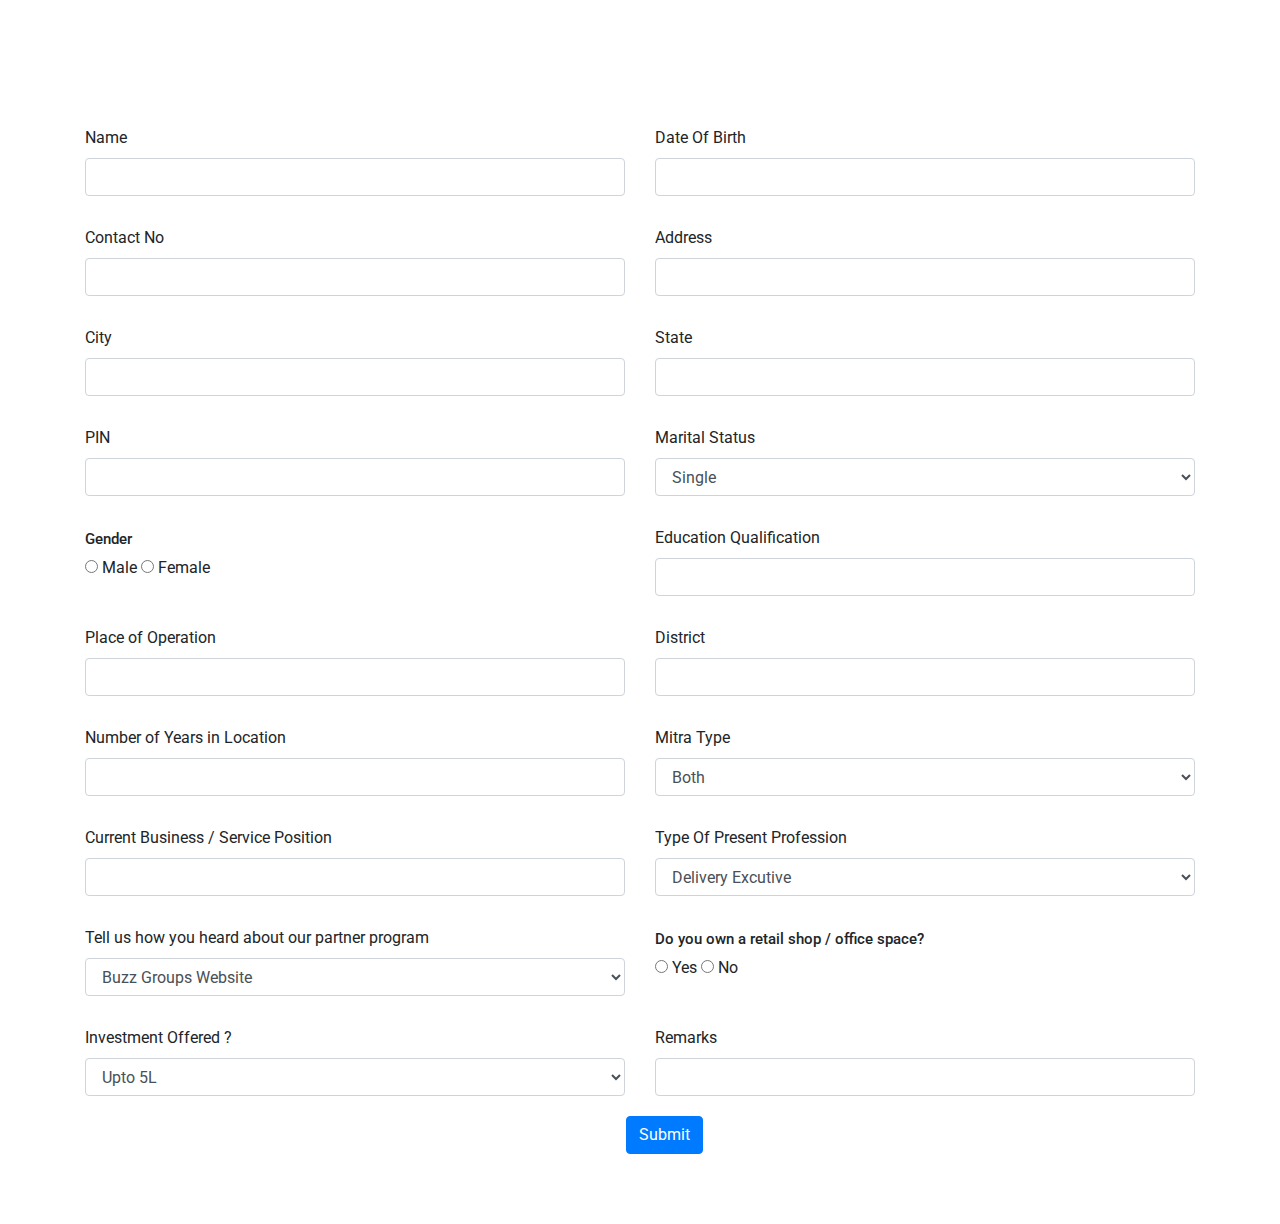
<file: bmread1.html>
<!DOCTYPE html>
<html lang="en">
<head>
    <link rel="stylesheet" href="style.css">
    <meta charset="UTF-8">
    <meta name="viewport" content="width=device-width, initial-scale=1.0">
    <title>Document</title>
     <link rel="stylesheet" href="https://stackpath.bootstrapcdn.com/bootstrap/4.5.2/css/bootstrap.min.css" integrity="sha384-JcKb8q3iqJ61gNV9KGb8thSsNjpSL0n8PARn9HuZOnIxN0hoP+VmmDGMN5t9UJ0Z" crossorigin="anonymous" />
    <script src="https://code.jquery.com/jquery-3.5.1.slim.min.js" integrity="sha384-DfXdz2htPH0lsSSs5nCTpuj/zy4C+OGpamoFVy38MVBnE+IbbVYUew+OrCXaRkfj" crossorigin="anonymous"></script>
    <script src="https://cdn.jsdelivr.net/npm/popper.js@1.16.1/dist/umd/popper.min.js" integrity="sha384-9/reFTGAW83EW2RDu2S0VKaIzap3H66lZH81PoYlFhbGU+6BZp6G7niu735Sk7lN" crossorigin="anonymous"></script>
    <script src="https://stackpath.bootstrapcdn.com/bootstrap/4.5.2/js/bootstrap.min.js" integrity="sha384-B4gt1jrGC7Jh4AgTPSdUtOBvfO8shuf57BaghqFfPlYxofvL8/KUEfYiJOMMV+rV" crossorigin="anonymous"></script>

</head>
<body>
    
 <div class="apply-bg-container">
        <h1 class="apply-now-button">APPLY NOW</h1>
        <div class="small-bg-apply-container">
            <form>
                <div class="container">
                    <div class="row">
                        <div class="col-12 col-md-6">
                            <label for="name">Name</label>
                            <input type="text" class="form-control" id="name" />
                        </div>
                        <div class="col-12 col-md-6">
                            <label for="date">Date Of Birth</label>
                            <input type="text" class="form-control" id="date">
                        </div>
                        <div class="col-12 col-md-6">
                            <label for="contact">Contact No</label>
                            <input type="text" class="form-control" id="contact">
                        </div>
                        <div class="col-12 col-md-6">
                            <label for="adress">Address</label>
                            <input type="text" class="form-control" id="adress">
                        </div>
                        <div class="col-12 col-md-6">
                            <label for="city">City</label>
                            <input type="text" class="form-control" id="city">
                        </div>
                        <div class="col-12 col-md-6">
                            <label for="state">State</label>
                            <input type="text" class="form-control" id="state">
                        </div>
                        <div class="col-12 col-md-6">
                            <label for="pin">PIN</label>
                            <input type="text" class="form-control" id="pin">
                        </div>

                        <div class="col-12 col-md-6">
                            <label for="maritalstatus">Marital Status</label>
                            <select id="maritalstatus" class="form-control">
                                <option value="Active">Single</option>
                                <option>Married</option>
                                <option>Divorced</option>
                                <option>Widowed</option>
                            </select>
                        </div>
                        <div class="col-12 col-md-6">
                            <h1 class="gender-heading mt-1">Gender</h1>
                            <input type="radio" id="male" value="male" name="Gender">
                            <label for="male">Male</label>
                            <input type="radio" id="female" value="female" name="Gender">
                            <label for="female">Female</label>
                        </div>
                        <div class="col-12 col-md-6">
                            <label for="educationalqualification">Education Qualification</label>
                            <input type="text" class="form-control" id="educationalqualification">
                        </div>
                        <div class="col-12 col-md-6">
                            <label for="placeofoperation">Place of Operation</label>
                            <input type="text" class="form-control" id="placeofoperation">
                        </div>
                        <div class="col-12 col-md-6">
                            <label for="district">District</label>
                            <input type="text" class="form-control" id="district">
                        </div>
                        <div class="col-12 col-md-6">
                            <label for="numberofyearsinlocation">Number of Years in Location</label>
                            <input type="text" class="form-control" id="numberofyearsinlocation">
                        </div>
                        <div class="col-12 col-md-6">
                            <label for="mitratype">Mitra Type</label>
                            <select id="mitratype" class="form-control">
                                <option value="Active">Both</option>
                                <option>Active Partner</option>
                                <option>I Want To Be Just Investor</option>
                            </select>
                        </div>
                        <div class="col-12 col-md-6">
                            <label for="currentsbp">Current Business / Service Position</label>
                            <input type="text" class="form-control" id="currentsbp">
                        </div>
                        <div class="col-12 col-md-6">
                            <label for="typeofpp">Type Of Present Profession</label>
                            <select class="form-control" id="typeofpp">
                                <option>Delivery Excutive</option>
                                <option>House Wife</option>
                                <option>Retired Employee</option>
                                <option>Private Employee</option>
                                <option>Travel Agent</option>
                                <option>Realestate Agent</option>
                                <option>Student</option>
                                <option>Dream Catcher</option>
                                <option>Other</option>
                            </select>
                        </div>
                        <div class="col-12 col-md-6">
                            <label for="telluspp">Tell us how you heard about our partner program</label>
                            <select class="form-control" id="telluspp">
                                <option>Buzz Groups Website</option>
                                <option>Buzz Mitra Agent</option>
                                <option>Buzz Employee</option>
                                <option>Social Media</option>
                                <option>Just Dail</option>
                                <option>Other</option>
                            </select>
                        </div>
                        <div class="col-12 col-md-6">
                            <h1 class="gender-heading mt-1">Do you own a retail shop / office space?</h1>
                            <input type="radio" id="yes" value="yes" name="Gender">
                            <label for="yes">Yes</label>
                            <input type="radio" id="no" value="no" name="Gender">
                            <label for="no">No</label>
                        </div>
                        <div class="col-12 col-md-6">
                            <label for="investmentoffered">Investment Offered ?</label>
                            <select class="form-control" id="investmentoffered">
                                <option>Upto 5L</option>
                                <option>6 - 12L</option>
                                <option>13 - 20L</option>
                                <option>Others</option>
                            </select>
                        </div>
                        <div class="col-12 col-md-6">
                            <label for="remarks">Remarks</label>
                            <input type="text" class="form-control" id="remarks">
                        </div>
                    </div>
                </div>
            </form>
            <div class="flex d-flex justify-content-center">
                <!-- <div class="submit-button"> 
                    <a href="/https://yaminikrm.github.io/buzz/index.html#partnerProgramSection">   
                    <button class="btn btn-primary">Back</button>
                     </a>
                </div>-->
                
                <div class="submit-button ml-5">
                    <button class="btn btn-primary">Submit</button>
                </div>
            </div>
        </div>
    </div>



</body>
</html>
</file>
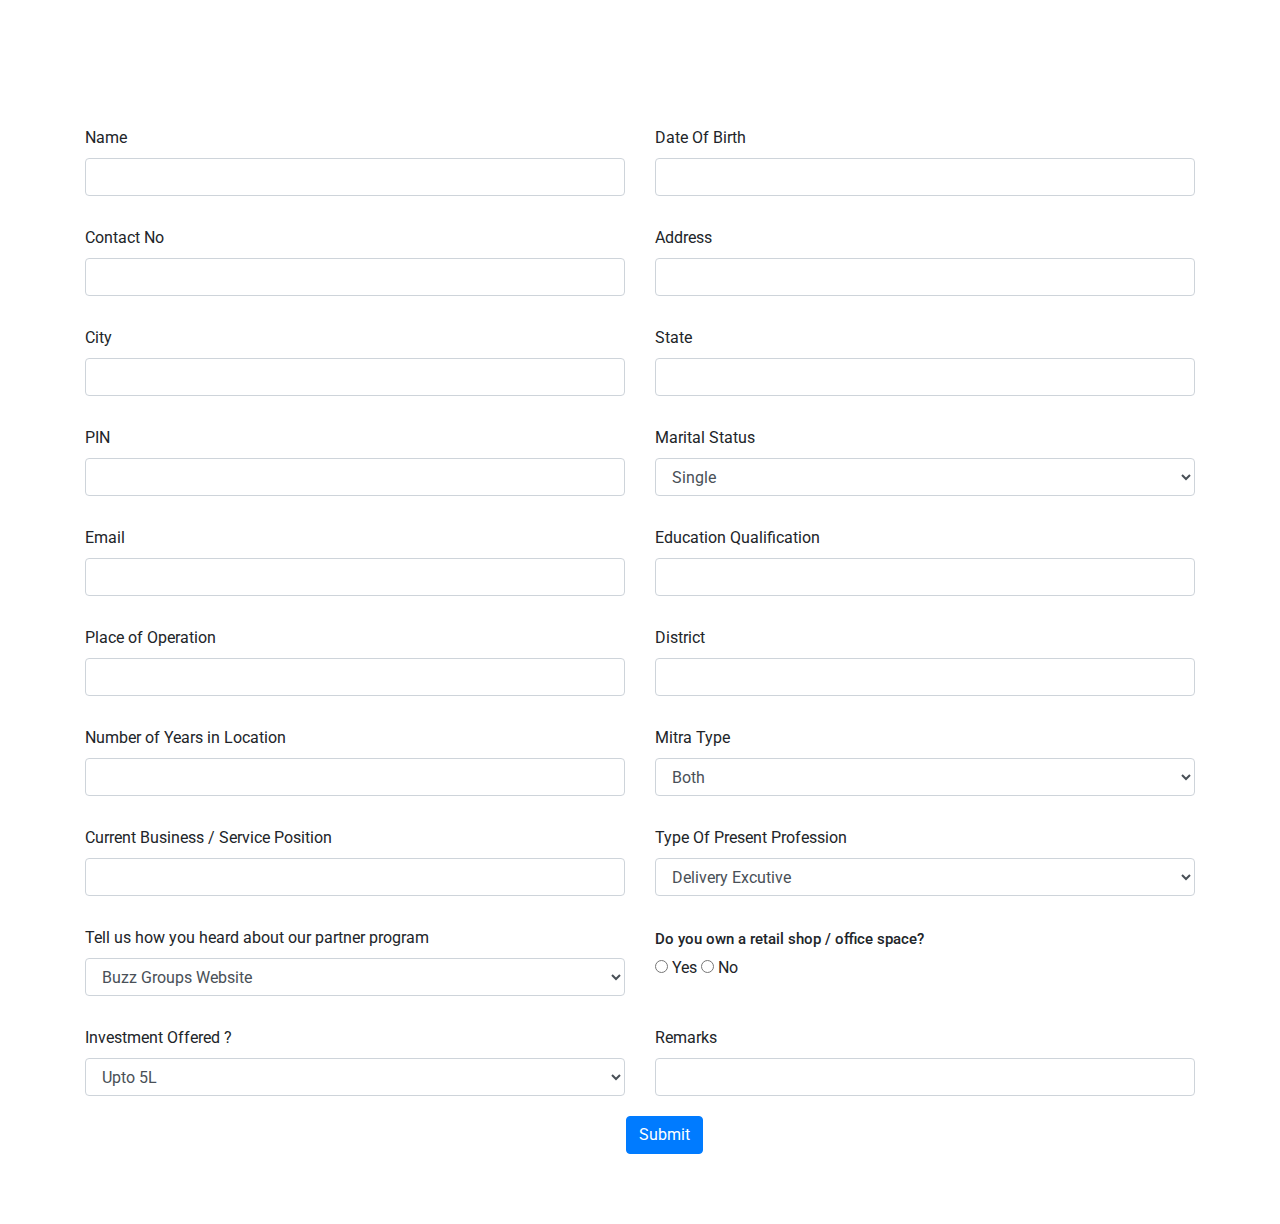
<file: bmread2.html>
<!DOCTYPE html>
<html lang="en">
<head>
    <link rel="stylesheet" href="style.css">
    <meta charset="UTF-8">
    <meta name="viewport" content="width=device-width, initial-scale=1.0">
    <title>Document</title>
         <link rel="stylesheet" href="https://stackpath.bootstrapcdn.com/bootstrap/4.5.2/css/bootstrap.min.css" integrity="sha384-JcKb8q3iqJ61gNV9KGb8thSsNjpSL0n8PARn9HuZOnIxN0hoP+VmmDGMN5t9UJ0Z" crossorigin="anonymous" />
    <script src="https://code.jquery.com/jquery-3.5.1.slim.min.js" integrity="sha384-DfXdz2htPH0lsSSs5nCTpuj/zy4C+OGpamoFVy38MVBnE+IbbVYUew+OrCXaRkfj" crossorigin="anonymous"></script>
    <script src="https://cdn.jsdelivr.net/npm/popper.js@1.16.1/dist/umd/popper.min.js" integrity="sha384-9/reFTGAW83EW2RDu2S0VKaIzap3H66lZH81PoYlFhbGU+6BZp6G7niu735Sk7lN" crossorigin="anonymous"></script>
    <script src="https://stackpath.bootstrapcdn.com/bootstrap/4.5.2/js/bootstrap.min.js" integrity="sha384-B4gt1jrGC7Jh4AgTPSdUtOBvfO8shuf57BaghqFfPlYxofvL8/KUEfYiJOMMV+rV" crossorigin="anonymous"></script>
</head>
<body>
        <div class="apply-bg-container">
        <h1 class="apply-now-button">APPLY NOW</h1>
        <div class="small-bg-apply-container">
            <form>
                <div class="container">
                    <div class="row">
                        <div class="col-12 col-md-6">
                            <label for="name">Name</label>
                            <input type="text" class="form-control" id="name" />
                        </div>
                        <div class="col-12 col-md-6">
                            <label for="date">Date Of Birth</label>
                            <input type="text" class="form-control" id="date">
                        </div>
                        <div class="col-12 col-md-6">
                            <label for="contact">Contact No</label>
                            <input type="text" class="form-control" id="contact">
                        </div>
                        <div class="col-12 col-md-6">
                            <label for="adress">Address</label>
                            <input type="text" class="form-control" id="adress">
                        </div>
                        <div class="col-12 col-md-6">
                            <label for="city">City</label>
                            <input type="text" class="form-control" id="city">
                        </div>
                        <div class="col-12 col-md-6">
                            <label for="state">State</label>
                            <input type="text" class="form-control" id="state">
                        </div>
                        <div class="col-12 col-md-6">
                            <label for="pin">PIN</label>
                            <input type="text" class="form-control" id="pin">
                        </div>

                        <div class="col-12 col-md-6">
                            <label for="maritalstatus">Marital Status</label>
                            <select id="maritalstatus" class="form-control">
                                <option value="Active">Single</option>
                                <option>Married</option>
                                <option>Divorced</option>
                                <option>Widowed</option>
                            </select>
                        </div>
                        <div class="col-12 col-md-6">
                            <label for="email">Email</label>
                            <input type="text" class="form-control" id="email">
                        </div>

                        <div class="col-12 col-md-6">
                            <label for="educationalqualification">Education Qualification</label>
                            <input type="text" class="form-control" id="educationalqualification">
                        </div>
                        <div class="col-12 col-md-6">
                            <label for="placeofoperation">Place of Operation</label>
                            <input type="text" class="form-control" id="placeofoperation">
                        </div>




                        <div class="col-12 col-md-6">
                            <label for="district">District</label>
                            <input type="text" class="form-control" id="district">
                        </div>
                        <div class="col-12 col-md-6">
                            <label for="numberofyearsinlocation">Number of Years in Location</label>
                            <input type="text" class="form-control" id="numberofyearsinlocation">
                        </div>

                        <div class="col-12 col-md-6">
                            <label for="mitratype">Mitra Type</label>
                            <select id="mitratype" class="form-control">
                                <option value="Active">Both</option>
                                <option>Active Partner</option>
                                <option>I Want To Be Just Investor</option>
                            </select>
                        </div>

                        <div class="col-12 col-md-6">
                            <label for="currentsbp">Current Business / Service Position</label>
                            <input type="text" class="form-control" id="currentsbp">
                        </div>

                        <div class="col-12 col-md-6">
                            <label for="typeofpp">Type Of Present Profession</label>
                            <select class="form-control" id="typeofpp">
                                <option>Delivery Excutive</option>
                                <option>House Wife</option>
                                <option>Retired Employee</option>
                                <option>Private Employee</option>
                                <option>Travel Agent</option>
                                <option>Realestate Agent</option>
                                <option>Student</option>
                                <option>Dream Catcher</option>
                                <option>Other</option>
                            </select>
                        </div>


                        <div class="col-12 col-md-6">
                            <label for="telluspp">Tell us how you heard about our partner program</label>
                            <select class="form-control" id="telluspp">
                                <option>Buzz Groups Website</option>
                                <option>Buzz Mitra Agent</option>
                                <option>Buzz Employee</option>
                                <option>Social Media</option>
                                <option>Just Dail</option>
                                <option>Other</option>
                            </select>
                        </div>
                        <div class="col-12 col-md-6">
                            <h1 class="gender-heading mt-1">Do you own a retail shop / office space?</h1>
                            <input type="radio" id="yes" value="yes" name="Gender">
                            <label for="yes">Yes</label>
                            <input type="radio" id="no" value="no" name="Gender">
                            <label for="no">No</label>
                        </div>
                        <div class="col-12 col-md-6">
                            <label for="investmentoffered">Investment Offered ?</label>
                            <select class="form-control" id="investmentoffered">
                                <option>Upto 5L</option>
                                <option>6 - 12L</option>
                                <option>13 - 20L</option>
                                <option>Others</option>
                            </select>
                        </div>
                        <div class="col-12 col-md-6">
                            <label for="remarks">Remarks</label>
                            <input type="text" class="form-control" id="remarks">
                        </div>
                    </div>
                </div>
            </form>
            <div class="flex d-flex justify-content-center">
                <!-- <div class="submit-button">
                    <a href="/index.html#partnerProgramSection">   
                    <button class="btn btn-primary">Back</button>
                    </a>
                </div> -->
                <div class="submit-button ml-5">
                    <button class="btn btn-primary">Submit</button>
                </div>
            </div>
        </div>
    </div>


</body>
</html>
</file>
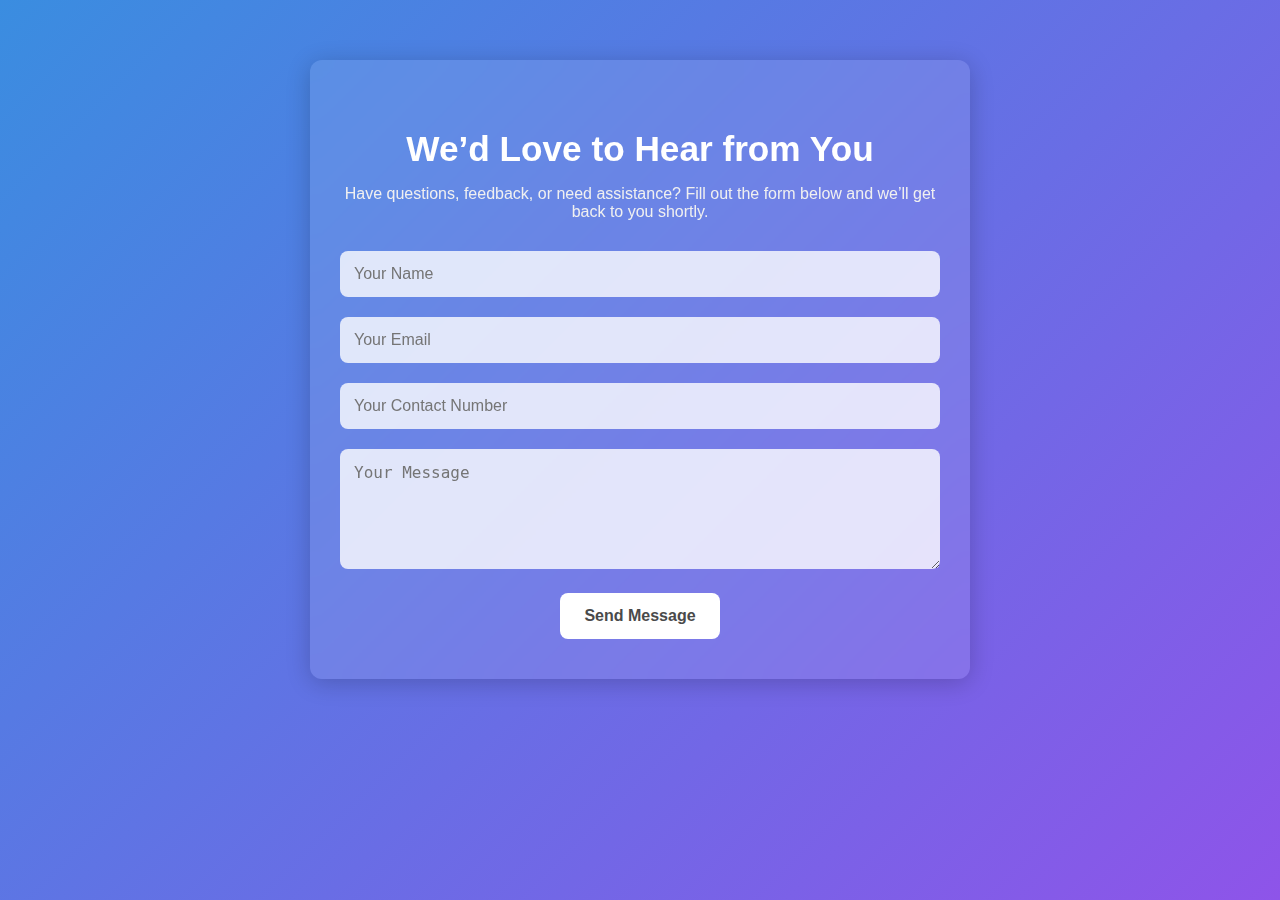
<file: contact.html>
<!DOCTYPE html>
<html lang="en">
<head>
  <meta charset="UTF-8" />
  <meta name="viewport" content="width=device-width, initial-scale=1.0"/>
  <title>Contact Us</title>
  <style>
    body {
      margin: 0;
      font-family: 'Segoe UI', sans-serif;
      background: linear-gradient(135deg, #3a8de0, #8e54e9);
      background-attachment: fixed;
    }

    .contact-section {
      padding: 60px 20px;
      text-align: center;
      color: #fff;
    }

    .contact-container {
      max-width: 600px;
      margin: auto;
      background: rgba(255, 255, 255, 0.1);
      padding: 40px 30px;
      border-radius: 12px;
      box-shadow: 0 4px 25px rgba(0, 0, 0, 0.2);
      backdrop-filter: blur(10px);
    }

    .contact-section h2 {
      font-size: 2.2rem;
      margin-bottom: 10px;
    }

    .contact-subtext {
      margin-bottom: 30px;
      font-size: 1rem;
      color: #f0f0f0;
    }

    .contact-form input,
    .contact-form textarea {
      width: 100%;
      padding: 14px;
      margin-bottom: 20px;
      border: none;
      border-radius: 8px;
      font-size: 1rem;
      box-sizing: border-box;
      outline: none;
      background: rgba(255, 255, 255, 0.8);
      color: #333;
    }

    .contact-form textarea {
      height: 120px;
      resize: vertical;
    }

    .contact-form button {
      background: #ffffff;
      color: #4a4a4a;
      border: none;
      padding: 14px 24px;
      border-radius: 8px;
      cursor: pointer;
      font-size: 1rem;
      font-weight: bold;
      transition: background 0.3s, color 0.3s;
    }

    .contact-form button:hover {
      background: #222;
      color: #fff;
    }

    @media (max-width: 600px) {
      .contact-container {
        padding: 30px 20px;
      }

      .contact-section h2 {
        font-size: 1.8rem;
      }
    }
  </style>
</head>
<body>

  <section class="contact-section">
    <div class="contact-container">
      <h2>We’d Love to Hear from You</h2>
      <p class="contact-subtext">Have questions, feedback, or need assistance? Fill out the form below and we’ll get back to you shortly.</p>

      <form class="contact-form" onsubmit="event.preventDefault(); alert('Thank you! We have received your message.')">
        <input type="text" placeholder="Your Name" required>
        <input type="email" placeholder="Your Email" required>
        <input type="tel" placeholder="Your Contact Number" required pattern="[0-9]{10}" title="Enter 10-digit mobile number">
        <textarea placeholder="Your Message" required></textarea>
        <button type="submit">Send Message</button>
      </form>
    </div>
  </section>

</body>
</html>
</file>
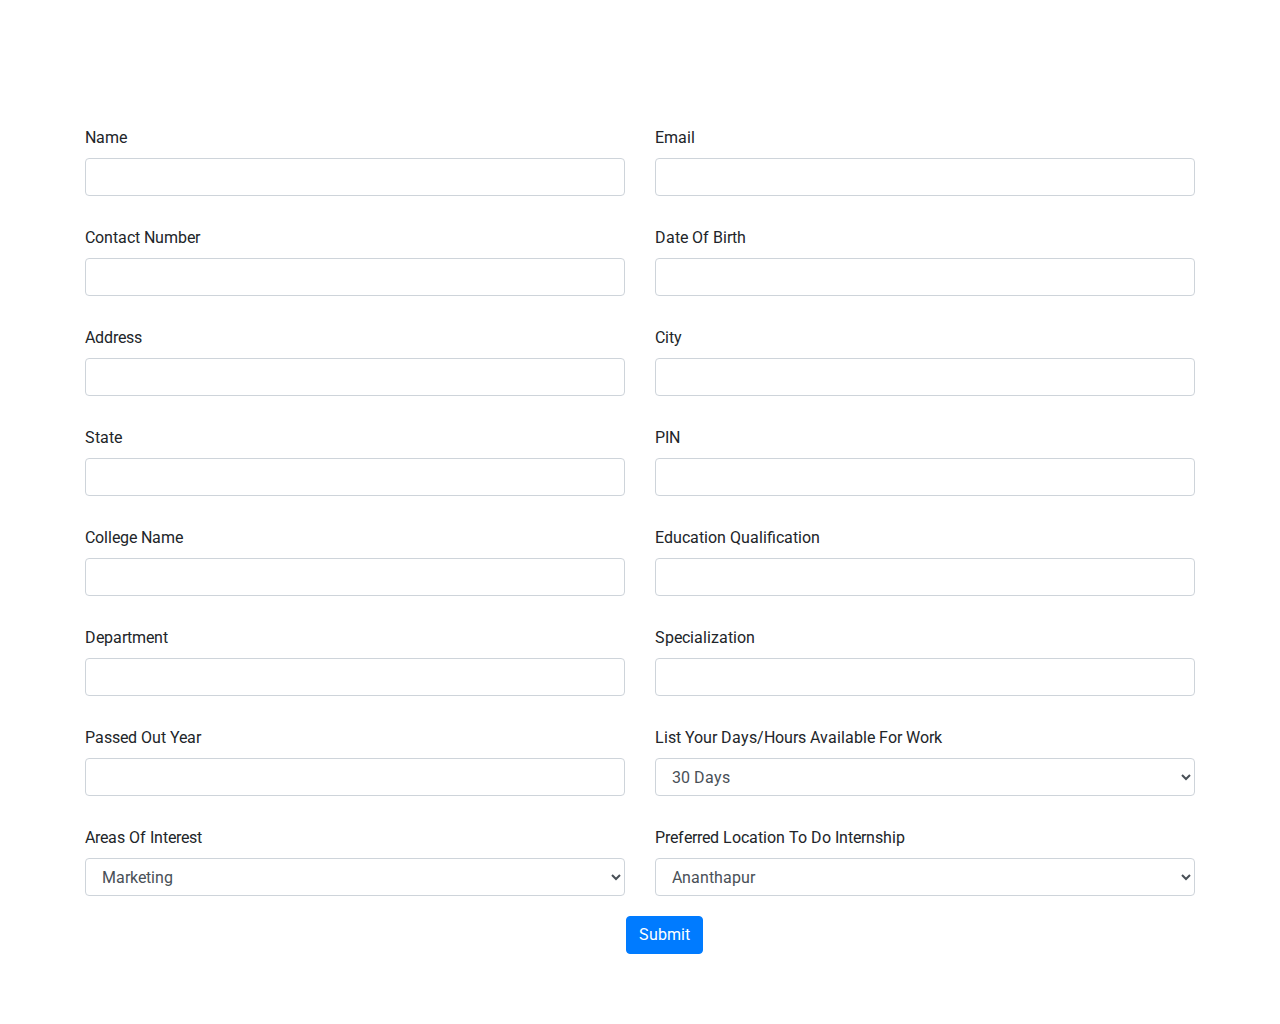
<file: internapply.html>
<!DOCTYPE html>
<html lang="en">
<head>
    <link rel="stylesheet" href="style.css">
    <meta charset="UTF-8">
    <meta name="viewport" content="width=device-width, initial-scale=1.0">
    <title>Document</title>
      <link rel="stylesheet" href="https://stackpath.bootstrapcdn.com/bootstrap/4.5.2/css/bootstrap.min.css" integrity="sha384-JcKb8q3iqJ61gNV9KGb8thSsNjpSL0n8PARn9HuZOnIxN0hoP+VmmDGMN5t9UJ0Z" crossorigin="anonymous" />
    <script src="https://code.jquery.com/jquery-3.5.1.slim.min.js" integrity="sha384-DfXdz2htPH0lsSSs5nCTpuj/zy4C+OGpamoFVy38MVBnE+IbbVYUew+OrCXaRkfj" crossorigin="anonymous"></script>
    <script src="https://cdn.jsdelivr.net/npm/popper.js@1.16.1/dist/umd/popper.min.js" integrity="sha384-9/reFTGAW83EW2RDu2S0VKaIzap3H66lZH81PoYlFhbGU+6BZp6G7niu735Sk7lN" crossorigin="anonymous"></script>
    <script src="https://stackpath.bootstrapcdn.com/bootstrap/4.5.2/js/bootstrap.min.js" integrity="sha384-B4gt1jrGC7Jh4AgTPSdUtOBvfO8shuf57BaghqFfPlYxofvL8/KUEfYiJOMMV+rV" crossorigin="anonymous"></script>

</head>
<body>
    <div class="apply-bg-container shadow">
        <h1 class="apply-now-button">APPLY NOW</h1>
        <div class="small-bg-apply-container">
            <form>
                <div class="container">
                    <div class="row">
                        <div class="col-12 col-md-6">
                            <label for="name">Name</label>
                            <input type="text" class="form-control" id="name" />
                        </div>
                        <div class="col-12 col-md-6">
                            <label for="email">Email</label>
                            <input type="text" class="form-control" id="email">
                        </div>
                        <div class="col-12 col-md-6">
                            <label for="contact">Contact Number</label>
                            <input type="text" class="form-control" id="contact">
                        </div>
                        <div class="col-12 col-md-6">
                            <label for="date">Date Of Birth</label>
                            <input type="text" class="form-control" id="date">
                        </div>
                        <div class="col-12 col-md-6">
                            <label for="adress">Address</label>
                            <input type="text" class="form-control" id="adress">
                        </div>
                        <div class="col-12 col-md-6">
                            <label for="city">City</label>
                            <input type="text" class="form-control" id="city">
                        </div>
                        <div class="col-12 col-md-6">
                            <label for="state">State</label>
                            <input type="text" class="form-control" id="state">
                        </div>
                        <div class="col-12 col-md-6">
                            <label for="pin">PIN</label>
                            <input type="text" class="form-control" id="pin">
                        </div>
                        <div class="col-12 col-md-6">
                            <label for="collegename">College Name</label>
                            <input type="text" class="form-control" id="collegename">
                        </div>
                        <div class="col-12 col-md-6">
                            <label for="educationalqualification">Education Qualification</label>
                            <input type="text" class="form-control" id="educationalqualification">
                        </div>
                        <div class="col-12 col-md-6">
                            <label for="department">Department</label>
                            <input type="text" class="form-control" id="department">
                        </div>
                        <div class="col-12 col-md-6">
                            <label for="specialization">Specialization</label>
                            <input type="text" class="form-control" id="specialization">
                        </div>
                        <div class="col-12 col-md-6">
                            <label for="passedoutyear">Passed Out Year</label>
                            <input type="text" class="form-control" id="passedoutyear">
                        </div>
                        <div class="col-12 col-md-6">
                            <label for="dayswork">List Your Days/Hours Available For Work</label>
                            <select id="dayswork" class="form-control">
                                <option value="Active">30 Days</option>
                                <option>45 Days</option>
                                <option>90 Days & More</option>
                            </select>
                        </div>
                        <div class="col-12 col-md-6">
                            <label for="dayswork">Areas Of Interest</label>
                            <select id="dayswork" class="form-control">
                                <option value="Active">Marketing</option>
                                <option>Finance and Operations</option>
                                <option>HR</option>
                                <option>R & D</option>
                            </select>
                        </div>
                        <div class="col-12 col-md-6">
                            <label for="dayswork">Preferred Location To Do Internship</label>
                            <select id="dayswork" class="form-control">
                                <option value="Active">Ananthapur</option>
                                <option>Hyderabad</option>
                                <option>Kurnool</option>
                                <option>Guntur</option>
                                <option>Vishakapatnam</option>
                                <option>Anywhere In Pan India</option>
                            </select>
                        </div>
                    </div>
                </div>
            </form>
            <div class="flex d-flex justify-content-center">
                <!-- <div class="submit-button"> 
                  <a href="/index.html#careerSection"><button class="btn btn-primary">Back</button></a>
                </div> -->
             
                <div class="submit-button ml-5">
                    <button class="btn btn-primary">Submit</button>
                </div>
            </div>
        </div>
    </div>

</body>
</html>
</file>
<file: style.css>
@import url('https://fonts.googleapis.com/css2?family=Bree+Serif&family=Caveat:wght@400;700&family=Lobster&family=Monoton&family=Open+Sans:ital,wght@0,400;0,700;1,400;1,700&family=Playfair+Display+SC:ital,wght@0,400;0,700;1,700&family=Playfair+Display:ital,wght@0,400;0,700;1,700&family=Roboto:ital,wght@0,400;0,700;1,400;1,700&family=Source+Sans+Pro:ital,wght@0,400;0,700;1,700&family=Work+Sans:ital,wght@0,400;0,700;1,700&display=swap');

.client-testimonials-heading{
    font-family: roboto;
    color: #ffffff;
}
/*/////////////////////////////////////
WHATSAP ICON CSS
///////////////////////////////////////*/
.whatsapp-float {
  position: fixed;
  bottom: 20px;
  right: 20px;
  background-color: #25D366;
  color: white;
  width: 60px;
  height: 60px;
  border-radius: 50%;
  display: flex;
  justify-content: center;
  align-items: center;
  font-size: 28px;
  z-index: 1000;
  box-shadow: 0 4px 8px rgba(0, 0, 0, 0.2);
  cursor: pointer;
  transition: transform 0.2s ease;
}

.whatsapp-float:hover {
  transform: scale(1.1);
}


/* NAV BAR  */

  /* NAVBAR MAIN CONTAINER */


.navbar-custom {
    /* background-color: #F1F1F1; */
  background: linear-gradient(to right, #3b2415, #a9742b 70%, #fff 95%);
  box-shadow: 0 2px 10px rgba(0, 0, 0, 0.5);
  margin: 10px auto 40px auto;  /* Less top margin, center horizontally */
  border-radius: 15px;
  width: 95%;
  max-width: 1400px;
  margin-bottom:200px;
}


/* NAV LINKS WITH ICONS */
.navbar-nav .nav-link {
  color:white !important;
  font-weight: 400;
  display: flex;
  align-items: center;
  gap: 4px;
  font-size: 14px;
  padding: 8px 10px;
}
.navbar-nav .nav-link i {
    color: white;
  /* background: linear-gradient(to right, #3b2415, #a9742b 70%); */
  /* -webkit-background-clip: text; */
  /* -webkit-text-fill-color: transparent; */
  /* background-clip: text; */
  /* text-fill-color: transparent; */
  font-size: 21px;
}

.navbar-nav .nav-link i {
  font-size: 16px;
}

/* NAV LINK HOVER EFFECT */
.navbar-nav .nav-link:hover {
  color: #000 !important;
}

/* ICONS OUTSIDE NAV (e.g. Login, Contact) */
.login-icon,
.contact-icon {
  color: white; 
   /* background: linear-gradient(to right, #3b2415, #a9742b 70%); */
  /* -webkit-background-clip: text; */
  /* -webkit-text-fill-color: transparent; */
  /* background-clip: text; */
  /* text-fill-color: transparent; */
  font-size: 1.6rem;
  margin-left: 6px;
}

.login-icon:hover,
.contact-icon:hover {
  color: black;
}

/* LOGO STYLING */
.navbar-logo {
  height: 35px;
  max-width: 150px;
  padding-left: 10px;
}

/* DROPDOWN MENU STYLING */
.dropdown-menu {
  background-color: #fff;
  border-radius: 8px;
  min-width: 180px;
  box-shadow: 0 4px 8px rgba(0, 0, 0, 0.2);
}

.dropdown-item {
  color: #333;
  font-weight: 500;
}

.dropdown-item:hover {
  background-color: #f1f1f1;
  color: #000;
}

/* NAV ITEM SPACING */
.nav-item {
  padding-left: 3px;
}

/* RESPONSIVE TWEAKS FOR SMALL SCREENS */
@media (max-width: 768px) {
  .navbar-logo {
    margin-top: 10px;
  }

  .navbar-nav .nav-link {
    font-size: 13px;
    gap: 3px;
    padding: 6px 8px;
  }

  .navbar-nav .nav-link i {
    font-size: 14px;
  }
}

html {
  scroll-behavior: smooth;
  scroll-padding-top: 100px; /* Height of your navbar + a little buffer */
}
.nav-bar-white-container{
    /* background-color: #f4f7f5; */
    /* background: linear-gradient(to right, #f3e4cd, #f7ecd9); */
    height:20vh;

}











/*  */

.video-container {
  position: relative;
  /* background-color: #0f2c5b; */
  width: 100vw;
  display: flex;
  align-items: flex-start; /* Align video to the top */
  justify-content: flex-start;
  padding: 0;             /* Removes all padding */
  margin: 0;              /* Removes any outside space */
  height: auto;           /* Only take as much space as needed */
}


video {
  width: 405px;      /* ⬆️ Increased width */
  height: 380px;     /* ⬇️ Reduced height */
  object-fit: cover;
  /*background-color: black;  */
  display: block;
  border-radius: 10px;
  /* margin-top: 30px; */
  /* margin-bottom: 20px; */
  padding-left: 35px;
  
}


.video-container-main-section{
    /* background-color: #f4f7f5; */
    height:70vh;

}


























/*//////////////////////////
SERVICES CSS 
//////////////////////////*/

/* MAIN CONTAINER */
.services-container {
    padding: 10px;
    background-size: cover;
    /* background-color: #25D366; */
    /* margin-top: 140px; */
    margin-bottom:20px;
   
}

@media (min-width: 768px) {
    .services-container {
        height: 90vh;
        padding-top: 20px;
    }
}

/* HEADER */
.services-small-container {
    text-align: center;
}

.ourservice-heading {
    font-family: system-ui;
    font-weight: bold;
    font-size: 20px;
    padding-top:50px;
}

@media (min-width: 768px) {
    .ourservice-heading {
        font-size: 32px;
        padding-bottom: 60px;
    }
}

/* FLEX GRID FIX */
.row {
    display: flex;
    flex-wrap: wrap;
    justify-content: center;
    gap: 30px 0;
}

.col-md-3 {
    display: flex;
    flex-direction: column;
    align-items: center;
}

/* UNIFORM ICON STYLE */
.service-icon {
    width: 180px;
    height: 130px;
    object-fit: contain;
    display: block;
    margin: 0 auto 15px auto;
    transition: transform 0.3s ease, box-shadow 0.3s ease;
}

.service-icon:hover {
    transform: scale(1.05);
    box-shadow: 0px 8px 20px rgba(0, 0, 0, 0.2);
}

@media (max-width: 768px) {
    .service-icon {
        width: 150px;
        height: 110px;
    }
}

/* BUTTON STYLE */
.button-name {
    font-family: Roboto, sans-serif;
    font-weight: 900;
    background: radial-gradient(circle at bottom left, #f7c35f, #a66f1d); 
    min-width: 180px;
    text-align: center;
    color: white;
    border: none;
}

/* MENU ITEM TEXT */
.styling-menu {
    font-family: sans-serif;
    font-weight: bold;
    font-size: 15px;
}

/* DROPDOWN MENU STYLE */
.dropdown-menu {
    border-radius: 0;
    padding: 10px 0;
}


/* Hover lo dropdown open cheyadam */
.dropdown:hover .dropdown-menu {
    display: block;
    margin-top: 0; /* gap avoid cheyadam kosam */
}

/* Button hover kuda active look maintain cheyadam */
.dropdown:hover .btn {
    background: radial-gradient(circle at bottom left, #f7c35f, #a66f1d);
    color: white;
}









/*/////////////////////////////
KNOW US SECTION
///////////////////////////////*/

.know-us-section {
    /* background-image: url("https://res.cloudinary.com/dlcuxbo8m/image/upload/v1743510752/YV85MC9hX3ZmbGlw_new_nf5iok.jpg"); */
    padding: 20px;
    height: 80vh;
    background-size: cover;
    /* margin-top: 10px; */
}

.know-us-image-icon {
    height: 170px;
    width: 260px;
}

@media(min-width:768px) {
    .know-us-image-icon {
        height: 320px;
        width: 500px;

    }
}

.knowus-heading {
    font-family: Lucida Handwriting;
    font-weight: bold;
    padding-right: 15px;
    font-size: 25px;
}

.knowus-paragraph1 {
    font-family: roboto;
    /* font-weight: bold; */
    padding-right: 26px;
}

.knowus-paragraph2 {
    font-family: roboto;
    padding-right: 15px;
    padding: 30px;
}

.more-know-button {
    font-family: Roboto;
    border-style: none;
    font-weight: bold;
    padding: 7px;
    border-radius: 20px;
    margin-bottom: 10px;
    font-size: 10px;
    background-color: white;
    color: black;
    border: 2px solid black;
    
}

.highlight {
    font-family: Georgia;
    font-weight: bold;
    font-size: 10px;
}
@media (max-width:768px) {
    .highlight {
    font-family: Georgia;
    font-weight: bold;
    font-size: 15px;
}
    
}

@media (min-width:768px) {
    .knowus-heading {
         font-family: system-ui;
        /* font-weight: bold; */
        padding-right: 15px;
        font-size: 35px;
    }

    .knowus-paragraph1 {
        font-family: roboto;
        /* font-weight: bold; */
        font-size:14px;
        padding-top: 20px;
    }

    .display-section {
        display: flex;
        flex-direction: row;
        align-items: center;
        padding: 20px;
        /* margin-left: 260px; */
    }

    .highlight {
        font-family: "Gill Sans", sans-serif;
        font-weight: bold;
        font-size: 16px;
        margin-top:10px;
    }

    .more-know-button {
        font-family: Roboto;
        border-style: none;
        font-weight: bold;
        padding: 6px;
        border-radius: 20px;
        margin-top: 60px;
        font-size: 15px;
        background-color: black;
        color:white;
        border: 2px solid black;
        
    }
}





/*///////////////////////
WHY BUZZ GROUPS
////////////////////////*/


.why-buzz-groups-section-heaidng {
    font-family: system-ui;
    font-weight: bold;
    font-size: 20px;
     /* background: radial-gradient(circle at bottom left, #f7c35f, #a66f1d); */
    /* -webkit-background-clip: text; */
    /* -webkit-text-fill-color: transparent; */
    /* display: inline-block; */

}

@media(min-width:768px) {
    .why-buzz-groups-section-heaidng {
        font-family: system-ui;
        font-weight: bold;
        text-align: center;
        /* margin-left: 20px; */
        /* margin: 20px; */
        font-size: 32px;
        color: black;
        /* padding-left: 48px; */
        padding-bottom: 18px;
        padding-top: 30px;

    }
}

.small-container {
    background-color: #ffffff;
    /* height:100vh; */
    padding-bottom: 60px;
}

.why-choose-content {
    font-family: Roboto;
    font-size: 18px;
    color: white;
    padding-left: 35px;
}

@media (max-width:768px) {
    .why-choose-content {
        font-family: Roboto;
        font-size: 12px;
        padding-left: 18px;
    }
}

.small-cards {
    background-color: hsl(0, 0%, 100%);
    border-radius: 15;
    margin-bottom: 10px;
}
/* .card-heading { */
    /* font-family: sans-serif; */
    /* text-decoration: underline; */
    /* font-size: 16px; */
    /* font-weight: bold; */
/* } */



.card-heading::after {
  content: '';
  position: absolute;
  bottom: -5px;
  left: 0;
  width: 0%;
  height: 2px;
  background-color: black;
  transition: width 0.8s ease-in-out;
}

.card-heading.underline-visible::after {
  width: 100%;
}



.card-explination {
    font-family: Roboto;
    font-size: 15px;
}

@media (max-width:768px) {
    .card-explination {
        font-family: Roboto;
        font-size: 12px;

    }
}

/* .service-logo { */
    /* height: 75px; */
    /* width: 70px; */
    /* margin-bottom: 10px; */
/* } */

/* @media(min-width:768px){ */
    /* .service-logo { */
    /* height: 75px; */
    /* width: 70px; */
    /* margin-bottom: 10px; */
/* } */
/* } */

.service-logo {
  height: 75px;
  width: 70px;
  margin-bottom: 10px; /* Already exists */
  display: block;
  margin-left: auto;
  margin-right: auto;
}

.card-heading {
    display: inline-block; /* ✅ Only as wide as the text */
  position: relative;
  /* display: block; ✅ So it appears below the image */
  font-size: 16px;
  font-weight: bold;
  color: black;
  margin-top: 10px;   /* ✅ This gives space from image */
  margin-bottom: 10px; /* Optional, space before explanation */
}







/*//////////////////////////
CAREER CSS
/////////////////////////*/

.internship-big-container {
    background-color: #ffffff;
    /* margin: 25px; */
    height:100vh;
    margin-top:50px;
    margin-bottom: 50px;
}


.career-img {
    height: 150px;
}

@media(min-width:768px) {
    .career-img {
        height: 59vh;
    }
}

.career-heading {
    font-family: system-ui;
    font-weight: bold;
    font-size: 20px;
    /* text-decoration: underline; */
    /* background: radial-gradient(circle at bottom left, #f7c35f, #a66f1d); */
    /* -webkit-background-clip: text; */
    /* -webkit-text-fill-color: transparent; */
    /* display: inline-block; */
    
}

.career-paragraph {
    font-family: Roboto;
    font-size: 12px;
}

.career-content {
    /* margin-top: 10px; */
}

.eligibilty-heading {
    font-family: Roboto;
    text-decoration: underline;
    font-weight: bold;
    font-size: 15px;
}

.eligibility-paragraph {
    font-family: Roboto;

}

@media(min-width:768px) {
    .career-content {
        /* margin-top: 90px; */
    }

    .career-heading {
        font-family: system-ui;
        font-weight: bold;
        font-size: 35px;
        /* text-decoration: underline; */
        /* background: radial-gradient(circle at bottom left, #f7c35f, #a66f1d); */
        /* -webkit-background-clip: text; */
        /* -webkit-text-fill-color: transparent; */
        /* display: inline-block; */
        margin-top: 100px;
    }

    .career-paragraph {
        font-family: Roboto;
        font-size: 14px;
       
    }
}

.career-small-container {
    background-color: #ffffff;
    text-align: center;
    padding: 15px;
    margin-top: 0px;
    padding-top: 0px;
    padding-bottom: 60px;
}

.career-small-container-heading {
    font-family: system-ui;
    /* text-decoration: underline; */
    font-size: 17px;
    font-weight: bold;

}

.career-small-container-paragraph {
    font-family: Roboto;
    font-size: 12px;
}

@media(min-width:768px) {
    .career-small-container-heading {
        font-family: system-ui;
        /* text-decoration: underline; */
        font-size: 25px;
        font-weight: bold;
    }

    .career-small-container-paragraph {
        font-family: Roboto;
        font-size: 13px;
        text-align: center;
        
    }
}

.intern-program-heading {
    text-decoration: underline;
    /* font-family: italic; */
    /* font-family: 'Helvetica Neue', sans-serif; */
    font-family: 'Segoe UI', sans-serif;
    font-weight: bold;
    font-size: 15px;
}

.intern-program-paragraph {
    font-family: Roboto;
    font-size: 13px;
}

.intern-button {
  background: radial-gradient(circle at bottom left, #f7c35f, #a66f1d); 
  /* background: linear-gradient(to right, #FFE7CD, #FFD2CD, #F8D4DE, #D2ECFB); */
  /* border: 2px solid #000; Clean black border */
  border-radius: 6px;     /* Smooth rounded corners */
  color:white;            /* Text color - black */
  font-family: 'Roboto', sans-serif;
  font-weight: 600;
  font-size: 12px;
  padding: 6px 12px;      /* Balanced padding */
  cursor: pointer;
  transition: all 0.3s ease;
  box-shadow: 2px 2px 6px rgba(0, 0, 0, 0.1); Soft shadow */
  
}





/* ============================= */
/*  Partner Program Section CSS  */
/* ============================= */

.partner-program-container {
    /* background-image: url("https://res.cloudinary.com/dlcuxbo8m/image/upload/v1744014525/%E4%B8%8D%E8%A6%8F%E5%89%87%E5%B9%BE%E4%BD%95%E5%BA%95%E7%B4%8B%E8%83%8C%E6%99%AF%E7%B4%A0%E6%9D%90%E5%9C%96%E6%A1%8C%E5%B8%83%E6%89%8B%E6%A9%9F%E6%A1%8C%E5%B8%83%E5%9C%96%E7%89%87%E5%85%8D%E8%B2%BB%E4%B8%8B%E8%BC%89_-_Pngtree_wjcpgc.jpg"); */
    /* background-size: cover; */
    /* background-color: #F8EFF1; */
    /* background-color: #FEFEF1; */
    background-color: #ffffff;
    background-position: center;
    padding: 20px;
    border-radius: 10px;
}

/* Headings & Paragraphs */
.franchise-enquiry-heaidng {
    font-family: system-ui;
    font-weight: bold;
    font-size: 22px;
    margin-bottom: 10px;
    color: #000000;
    text-align: center;
}

.franchise-enquiry-paragraph,
.franchise-enquiry-paragraph2 {
    font-family: roboto;
    font-size: 14px;
    font-weight: bold;
    line-height: 1.6;
    color: #333333;
    text-align: center;
}
@media (min-width:768px) {
    .franchise-enquiry-heaidng {
    font-family: system-ui;
    font-weight: bold;
    font-size: 22px;
    margin-bottom: 10px;
    color: #000000;
    text-align: center;
    padding-top:80px;
}
.franchise-enquiry-paragraph{
    font-family: roboto;
    font-size: 14px;
    font-weight: bold;
    line-height: 1.6;
    color: #333333;
    text-align: center;
    padding-top: 20px; 

}

.franchise-enquiry-paragraph2 {
    font-family: roboto;
    font-size: 14px;
    font-weight: bold;
    line-height: 1.6;
    color: #333333;
    text-align: center;
    padding-top: 0px;
    padding-bottom: 50px;
    margin-top: -20px;  /* 👈 Pulls it closer to the <hr> */
}

hr {
    margin-top: 0px;
    margin-bottom: 2px;
}


/* Image */
.opportunity-img {
    width: 100%;
    height: auto;
    border-radius: 10px;
    margin-top: 15px;
}

/* Optional container spacing */
.partner-program-content-container {
    /* margin-top: 30px; */
}


/* ========================= */
/*  Buzz Mithra Section CSS  */
/* ========================= */

.buzz-mitra-container {
    background-color: #ffffff;
    margin: 20px 0;
    padding: 20px;
    border-radius: 10px;
    box-shadow: 0px 4px 10px rgba(0,0,0,0.1);
}

/* Images */
.buzz-mitra-img1,
.buzz-mitra-img2 {
    width: 100%;
    height: auto;
    border-radius: 10px;
    margin-bottom: 15px;
}

/* Text styles */
.Buzz-Mithra-agent-heading {
    font-family: system-ui;
    text-decoration: underline;
    font-weight: bold;
    font-size: 18px;
    margin-bottom: 10px;
    color: #000000;
}

.Buzz-Mithra-agent-paragraph {
    font-family: sans-serif;
    font-size: 14px;
    line-height: 1.5;
    margin-bottom: 15px;
    color: #444444;
}

/* Button */
.read-more-button {
    background-color: black;
    /* background: radial-gradient(circle at bottom left, #f7c35f, #a66f1d); */
    font-family: 'Roboto', sans-serif;
    border: none;
    border-radius: 20px;
    font-size: 14px;
    color: #ffffff;
    padding: 5px 10px;
    cursor: pointer;
    box-shadow: 0 4px 8px rgba(0, 0, 0, 0.2);
    transition: all 0.3s ease;
}

.read-more-button:hover {
    transform: scale(1.05);
}


/* ========================== */
/*  Responsive Media Queries  */
/* ========================== */

@media (min-width: 768px) {
    .franchise-enquiry-heaidng {
        font-size: 32px;
    }

    .franchise-enquiry-paragraph {
        font-size: 16px;
    }

    .franchise-enquiry-paragraph2 {
        font-size: 16px;
    }

    .opportunity-img {
        height: 50vh;
        object-fit: cover;
    }

    .buzz-mitra-img1,
    .buzz-mitra-img2 {
        height: 50vh;
        object-fit: cover;
    }

    .Buzz-Mithra-agent-heading {
        font-size: 20px;
    }

    .Buzz-Mithra-agent-paragraph {
        font-size: 16px;
    }

    .buzz-sathi-container {
        margin-top: 25px;
    }
}



/*/////////////////////
 OUR TEAM CSS 
/////////////////////*/

 .leadership-section {
      display: flex;
      padding: 50px 5%;
      gap: 40px;
      flex-wrap: wrap;
      background-color: #0f2c5b;
      color: white;
    }
    .left-content {
      flex: 1;
      min-width: 300px;
    }
    .left-content h2 {
      font-size: 36px;
      font-weight: 700;
      margin-bottom: 20px;
    }
    .left-content p {
      font-size: 16px;
      line-height: 1.6;
    }

    .team-container {
      flex: 2;
      display: flex;
      flex-direction: row;
      justify-content: space-between;
      gap: 20px;
      align-items: flex-start; /* align top */
      flex-wrap: nowrap;
    }

    .team-card {
      text-align: center;
      width: 30%;
    }

    .team-card img {
      width: 100%;
      height: 310px;
      object-fit: cover;
      display: block;
      border-radius: 10px;
    }

   
    @media (max-width: 992px) {
      .leadership-section {
        flex-direction: column;
        padding: 30px 20px;
      }
      .team-container {
        flex-direction: column;
        align-items: center;
      }
      .team-card {
        width: 100%;
        max-width: 350px;
      }
    }
    .vision-paragraph{
        /* font-weight: bold; */
        font-family: roboto;
    
    }
    .goal-our-team{
    font-weight: bold;
    font-size:18px
   }
.team-name {
  /* font-family: 'Playfair Display'; */
  font-family: 'Quicksand', sans-serif;
  font-size: 13px;
  color: white;
  text-transform: uppercase;
  margin: 0;
  padding-top: 20px;
  font-weight: 400;
  letter-spacing: 1.5px;
}

.team-role {
  font-family: 'Poppins', sans-serif;
  font-weight: 300;
  font-size: 11.5px;
  /* color: #D2691E; stylish pencil-like color */
  /* color: #4682B4; */
  color:white;
  text-transform: uppercase;
  margin-top: 5px;
  letter-spacing: 0.5px;
}





/*////////////////////
FOLLOW US SECTION CSS
////////////////////*/

.contact-container {
    background-image: url("https://res.cloudinary.com/dlcuxbo8m/image/upload/v1744359587/Download_premium_image_of_Abstract_silver_metallic_background_design_by_marinemynt_about_backgrounds_design_background_background_abstract_texture_and_plain_background_2353716_jj98o1.jpg");
    background-size: cover;
    height: 35vh;
    padding-top: 35px;
}

.follow-img-icon {
    height: 30px;
    border-radius: 20px;
}

.icons-container {
    text-align: center;
    padding-top: 10px;
    padding-bottom: 10px;
}

.address {
    font-family: Roboto;
    text-align: center;
    font-weight: bold;
    font-size: 10px;
}

.addres-container {
    text-align: center;
}

.logo-icon {
    height: 70px;
}

@media(min-width:768px) {
    .contact-container {
        background-image: url("https://res.cloudinary.com/dlcuxbo8m/image/upload/v1744359587/Download_premium_image_of_Abstract_silver_metallic_background_design_by_marinemynt_about_backgrounds_design_background_background_abstract_texture_and_plain_background_2353716_jj98o1.jpg");
        background-size: cover;
        height: 50vh;
    }

    .our-team-headding {
        font-family: Copperplate;
        font-weight: bold;
        color: white;
        padding-left: 50px;
    }

    .follow-img-icon {
        height: 60px;
        border-radius: 40px;
        padding: 10px;
    }

    .icons-container {
        text-align: center;
        padding-top: 10px;
        padding-left: 40px;
    }

    .address {
        font-family: Roboto;
        text-align: center;
        font-weight: bold;
        font-size: 17px;
    }

    .logo-icon {
        height: 100px;
    }

}

.role {
    font-family: Roboto;
    font-weight: bold;
    font-size: 13px;
}


.fixed-button-container {
    background-color: white;
    position: fixed;
    bottom: 250px;
    right: 10px;
    cursor: pointer;
    transition: transform 0.3s ease;
    border-radius: 170px;
}

.fixed-button-container img {
    width: 70px;
    /* Adjust */
    height: 70PX;
    border-radius: 10px;
    /* Optional rounded look */
    box-shadow: 0px 4px 10px rgba(0, 0, 0, 0.2);
    border-radius: 170px;
}


.fixed-button-container:hover {
    transform: scale(1.05);
    border-radius: 170px;
}

@media(min-width:768px) {
    .fixed-button-container {
        background-color: white;
        position: fixed;
        bottom: 250px;
        right: 10px;
        cursor: pointer;
        transition: transform 0.3s ease;
        border-radius: 170px;
    }

    .fixed-button-container img {
        width: 100px;
        /* Adjust */
        height: 90PX;
        border-radius: 10px;
        /* Optional rounded look */
        box-shadow: 0px 4px 10px rgba(0, 0, 0, 0.2);
        border-radius: 170px;
    }


    .fixed-button-container:hover {
        transform: scale(1.05);
        border-radius: 170px;
    }
}







/************************* INNER SECTIONS *************************************/

/*/////////////////////
KNOW US INNER SECTION CSS
///////////////////////*/

.about-us-background-container {
    background-image: url("https://res.cloudinary.com/dlcuxbo8m/image/upload/v1744370551/Download_Abstract_background_dark_and_black_overlaps_002_for_free_tg1tok.jpg");
    background-size: cover;
    padding: 15px;
    padding-bottom: 30px;
    padding-top: 20px;
}

.aboutus-heaidng {
    font-family: Roboto;
    font-weight: bold;
    color: #ffffff;
}

.aboutus-img-icon {
    height: 150px;
    border-radius: 25px;
}

.know-us-paragraph {
    font-family: Roboto;
    color: #ffffff;
}

.acheivement-img-icon {
    height: 490px;
    border-top-left-radius: 25px;
}

.member-of-femta-heaidng {
    font-family: Roboto;
    color: #ffffff;
    font-size: 25px;
    text-decoration: underline;
}

.femta-paragraph {
    font-family: Roboto;
    color: #ffffff;
    font-size: 18px;
}

.back-button {
    border-style: none;
    background-color: white;
    font-family: Roboto;
    font-weight: bold;
    border-radius: 15px;
    height: 40px;
    width: 70px;
    margin-top: 30px;
}

@media(max-width:768px) {
    .aboutus-heaidng {
        font-family: Roboto;
        font-weight: bold;
        color: #ffffff;
        font-size: 18px;
    }

    .aboutus-img-icon {
        height: 150px;
        border-radius: 25px;
    }

    .know-us-paragraph {
        font-family: Roboto;
        color: #ffffff;
        font-size: 10px;
    }

    .acheivement-img-icon {
        height: 300px;
        border-top-left-radius: 25px;
    }

    .member-of-femta-heaidng {
        font-family: Roboto;
        color: #ffffff;
        font-size: 10px;
        text-decoration: underline;
    }

    .femta-paragraph {
        font-family: Roboto;
        color: #ffffff;
        font-size: 10px;
    }

}

























/*/////////////////////
 BUZZ HOLIDAS INNER CSS 
//////////////////////*/

.buzz-holidays-container {
    display: flex;
    flex-direction: row;
    align-items: center;
    background-color: #F1F1F1;
    border-radius: 10px;
    border: 1px solid black;
    padding: 15px;
    margin: 10px auto;
    max-width: 800px;
    box-shadow: 0 2px 5px rgba(0, 0, 0, 0.1);
    transition: transform 0.3s ease, box-shadow 0.3s ease;
}

.buzz-holidays-container:hover {
    transform: scale(1.03);
    box-shadow: 0 4px 12px rgba(0, 0, 0, 0.2);
    opacity: 0.95;
}

.holidays-images {
    width: 180px;
    height: 180px;
    object-fit: cover;
    border-radius: 10px;
    margin-right: 15px;
}

.holiday-text-content {
    flex: 1;
    text-align: center;
}

@media (max-width: 768px) {
    .buzz-holidays-container {
        flex-direction: column;
        text-align: center;
    }

    .holidays-images {
        width: 100%;
        height: 200px;
        margin-right: 0;
        margin-bottom: 10px;
    }

    .holiday-text-content {
        width: 100%;
    }
}


/*holidays section*/
.buzz-holidays-heading {
    color: white;
    font-family: Serif;
    font-style: italic;
    font-weight: bold;
    padding-top: 150px;
}

.bh-nfo-container {
    background-image: url("https://res.cloudinary.com/dlcuxbo8m/image/upload/v1750934513/Free_Wallpaper_Tourist_Attractions_Background_Images_Cartoon_Around_The_World_Background_Picture_Photo_Background_PNG_and_Vectors_ei1anu.jpg");
    background-size: cover;
    text-align: center;
    
}

.bh-info-image {
    height: 30vh;
    padding-top: 25px;
    padding-bottom: 25px;
    border-top-left-radius: 40px;
    border-bottom-right-radius: 30px;
}
.what-buzzholidayz-do-heading{
    color:black;
}
.what-buzzholidayz-do-paragraph{
 color:black;
}

@media (min-width:768px) {
    
    .bh-nfo-container {
        /* background-color: #0f2c5b; */
        background-image: url("https://res.cloudinary.com/dlcuxbo8m/image/upload/v1751010635/Flat_design_travel_background___Free_Vector-Picsart-AiImageEnhancer_ernbsf.png");
        background-size: cover;
        text-align: center;
        height: 100vh;
        padding: 20px;
    }

    .bh-info-image {
        height: 65vh;
        width:700px;
        padding-top: 10px;
        border-top-left-radius: 120px;
        border-bottom-right-radius: 140px;
    }

}


.big-international-container {
    background-image: url("https://res.cloudinary.com/dlcuxbo8m/image/upload/a_90/v1746526981/%D0%9E%D0%B1%D0%BE%D0%B8_iOS_iPhone_11_12_13_14_15_16_Pro_Max_buv0g0.jpg");
    padding-bottom: 20px;
    padding-top: 10px;
}

.international-destination-heading {
    font-family: Lucida Handwriting;
    font-size: 35px;
    color: white;
    text-align: center;
}

.domestic-destination-heading{
       font-family: Lucida Handwriting;
        font-size: 35px;
        color: white;
        text-align: center;
    }

.buzz-holidays-trips-container {
  background-color:white;
    border-radius: 10px;
}

.buzz-holidays-trips-container {
    transition: transform 0.3s ease-in-out, box-shadow 0.3s ease-in-out;
}

.buzz-holidays-trips-container:hover {
    transform: scale(1.1);
    box-shadow: 0px 4px 10px rgba(0, 0, 0, 0.2);
}

.buzz-holidays-trips-container:hover {
    transform: scale(1.1) rotate(5deg);
    opacity: 0.9;
}

.holidays-images-icon {
    height: 190px;
}

.days-small-conatiner {
    background-color: #74886b;
    border-radius: 5px;
    width: 90px;
}

.days-paragraph {
    font-family: Roboto;
    text-align: center;
    color: white;
    padding: 2px;
    font-size: 10px;
     background: radial-gradient(circle at bottom left, #f7c35f, #a66f1d); 
}

.description-holidays {
    font-family: sans-serif;
    font-size: 9px;
}

.destination-heading {
    font-family: system-ui;
    font-size: 10px;
    font-weight:bold;
}

@media(min-width:768px) {
    .holidays-images-icon{
        height: 195px;
    }

    .description-holidays {
        font-family: sans-serif;
        font-size: 12px;
    }

    .destination-heading {
        font-family: system-ui;
        font-size: 15px;
        font-weight:bold;
    }

    .international-destination-heading {
        font-family: Lucida Handwriting;
        font-size: 35px;
        color: white;
        text-align: center;
    }
    .domestic-destination-heading{
       font-family: Lucida Handwriting;
        font-size: 35px;
        text-align: center;
        color:white;
    }
}

.big-domestic-container {
    background-image: url("https://res.cloudinary.com/dlcuxbo8m/image/upload/v1751007128/Above_the_Clouds_y8okct.png");
    padding-bottom: 20px;
    padding-top: 20px;
}































/*////////////////////////
FOREX INNER SECTION CSS 
////////////////////////*/

.forex-card-container {
    background-image: url("https://res.cloudinary.com/dlcuxbo8m/image/upload/v1750923728/Money_transfer__Global_Currency._Stock_Exchange_fu31b8.jpg");
    background-size: cover;
    padding-bottom: 15px;
}

.forex-heading {
    font-family: Georgia, serif;
    color: white;
    font-size: 17px;
    padding-top: 40px;
    width: 160px;
    padding-left: 20px;
}

@media(min-width:768px) {
    .forex-card-container {
        background-image: url("https://res.cloudinary.com/dlcuxbo8m/image/upload/v1750923728/Money_transfer__Global_Currency._Stock_Exchange_fu31b8.jpg");
        background-size: cover;
        height: 80vh;
    }

    .forex-heading {
        font-family: Georgia, serif;
        color: white;
        font-size: 40px;
        padding-top: 160px;
        width: 450px;
        padding-left: 30px;
        text-align: end;
    }

}

.second-background-container {
    background-image: url("https://res.cloudinary.com/dlcuxbo8m/image/upload/v1747037464/Download_premium_vector_of_Futuristic_global_network_technology_vector_by_Kappy_about_background_blue_background_neon_circle_and_technology_background_1055195_ynmlcb.jpg");
    background-size: cover;
    padding: 15px;
}

.buzz-forex-second-bg-container-img {
    height: 35vh;
    width: 250px;
}

@media(min-width:768px) {
    .buzz-forex-second-bg-container-img {
        height: 58vh;
        width: 450px;
        margin-left: 37px;
    }
}

.list-style-type {
     font-family: 'Open Sans', sans-serif;
}

.travel-smart-buzz-heading {
   font-family: 'Bree Serif', serif;
    font-weight: bold;
    font-size: 18px;
    text-decoration: underline;
}

.travel-smart-img-icon {
    width: 100%;
    height: auto;
}

.travel-smart-img-icon2 {
    width: 100%;
    height: auto;
}

@media(min-width:768px) {
    .travel-smart-img-icon {
        height: 30vh;
    }

    .travel-smart-img-icon2 {
        height: 33vh;
    }
}

.quote-container {
    background-image: url("https://res.cloudinary.com/dlcuxbo8m/image/upload/v1745132093/Business_background_with_various_money_symbol_Clip_Art_32144423_iweut4.jpg");
    background-size: cover;
    height: 40vh;
    margin-top: 20px;
}

.quote-heading {
    font-family: 'Lobster', cursive;
    font-weight: bold;
    color: white;
    font-size: 20px;
    text-align: center;
    padding: 60px;
}

@media (min-width:768px) {
    .quote-container {
        background-image: url("https://res.cloudinary.com/dlcuxbo8m/image/upload/v1750926143/Untitled_design_42_nujymp.png");
        background-size: cover;
        height: 60vh;
        margin-top: 20px;
    }

    .quote-heading {
        font-family: 'Lobster', cursive;
        font-weight: bold;
        color: white;
        font-size: 40px;
        text-align: center;
        padding: 60px;
        padding-top: 230px;

    }
} 



/*////////////////////////
FINSERVE INNER SECTION CSS
////////////////////////*/

.finserve-container {
    background-image: url("https://res.cloudinary.com/dlcuxbo8m/image/upload/v1745142604/Premium_Photo___Pen_lying_with_dollars_on_paper_with_printed_word_insurance_twrkxy.jpg");
    background-size: cover;
    background-position: center;
    height: auto;
    padding: 200px 20px;
}

.second-finserve-container {
    background-image: url("https://res.cloudinary.com/dlcuxbo8m/image/upload/v1745148952/Premium_Vector___Simple_blue_color_background_vector_for_business_tncl0o.jpg");
    background-size: cover;
    background-position: center;
    padding: 20px 15px;
}

/* Headings & Paragraphs */
.buzz-finserve-heading {
    font-family: system-ui;
    font-weight: bold;
    font-size: 28px;
    text-align: center;
    color: #000;
    padding: 20px 10px 10px;
    background: radial-gradient(circle at bottom left, #f7c35f, #a66f1d);
    -webkit-background-clip: text;
    -webkit-text-fill-color: transparent;
    display: inline-block;
}

.buzz-finserve-paragraph {
    font-family: "Gill Sans", sans-serif;
    font-size: 14px;
    text-align: center;
    color: #000;
}

/* Offering Section */
.offering-heading {
    font-family: system-ui;
    font-weight: bold;
    font-size: 16px;
    text-decoration: underline;
    text-align: center;
    margin-top: 20px;
}

.services-list {
    font-family: Roboto, sans-serif;
    font-size: 14px;
    padding-left: 15px;
}

/* Insurance Content Block */
.all-insurances-container {
    background-image: url("https://res.cloudinary.com/dlcuxbo8m/image/upload/v1745150109/download_28_vz5ynq.jpg");
    background-size: cover;
    background-position: center;
    padding: 20px 10px;
}

.life-insurance-heading {
    font-family: system-ui;
    font-weight: bold;
    font-size: 20px;
    text-decoration: underline;
    text-align: center;
    margin-top: 15px;
     background: radial-gradient(circle at bottom left, #f7c35f, #a66f1d);
    -webkit-background-clip: text;
    -webkit-text-fill-color: transparent;
    display: inline-block;

}

.life-insurance-paragraph {
    font-family: "Gill Sans", sans-serif;
    font-size: 13px;
    text-align: center;
    margin-top: 10px;
}

/* Image Styling */
.service-img {
    height: auto;
    width:100%;
    border-radius: 30px;
    margin-top: 50px;

}

/* Responsive Overrides for Larger Devices */
@media(min-width: 768px) {
    .buzz-finserve-heading {
        font-size: 35px;
    }

    .buzz-finserve-paragraph {
        font-size: 18px;
    }

    .offering-heading {
        font-size: 18px;
        text-align: left;
        padding-left: 30px;
    }

    .services-list {
        font-size: 15px;
        padding-left: 50px;
    }

    .life-insurance-heading {
        text-align: left;
        padding-left: 20px;
        font-size: 18px;
    }

    .life-insurance-paragraph {
        text-align: left;
        padding-left: 20px;
        font-size: 15px;
    }

     .service-img {
        height: 300px;
        width:530px;
        border-radius: 30px;
        margin-top: 50px;
    }
  
}





/*////////////////////////////////
 ONE MNTH INTERNSHIP APPLY SECTION
 ////////////////////////////////*/

.apply-bg-container {
    background-image: url("https://res.cloudinary.com/dlcuxbo8m/image/upload/v1744629496/Blue_Minimalist_Texture_Background_Wallpaper_Image_For_Free_Download_-_Pngtree_mlapqi.jpg");
    background-size: cover;
    padding: 50px;

}

.small-bg-apply-container {
    background-color: white;
    padding: 20px;
}

.form-control-label {
    font-family: Roboto;
    font-weight: bold;
}

.submit-button {
    text-align: center;
    margin-top: 20px;
}

.apply-now-button {
    font-family: Roboto;
    color: white;
    font-weight: bold;
    text-align: center;
}

.gender-heading {
    font-family: Roboto;
    font-size: 15px;
}





/*/////////////////////////////////////
BUZZ MITRA READ1 SECTION CSS
////////////////////////////////////*/

.apply-bg-container {
    background-image: url("https://res.cloudinary.com/dlcuxbo8m/image/upload/v1744629496/Blue_Minimalist_Texture_Background_Wallpaper_Image_For_Free_Download_-_Pngtree_mlapqi.jpg");
    background-size: cover;
    padding: 50px;

}

.small-bg-apply-container {
    background-color: white;
    padding: 20px;
}

.form-control-label {
    font-family: Roboto;
    font-weight: bold;
}

.submit-button {
    text-align: center;
    margin-top: 20px;
}

.apply-now-button {
    font-family: Roboto;
    color: white;
    font-weight: bold;
    text-align: center;
}

.gender-heading {
    font-family: Roboto;
    font-size: 15px;
}





/*////////////////////////////
BUZZ MITRA READ2 SECTION CSS
///////////////////////////*/

.apply-bg-container {
    background-image: url("https://res.cloudinary.com/dlcuxbo8m/image/upload/v1744629496/Blue_Minimalist_Texture_Background_Wallpaper_Image_For_Free_Download_-_Pngtree_mlapqi.jpg");
    background-size: cover;
    padding: 50px;

}

.small-bg-apply-container {
    background-color: white;
    padding: 20px;
}

.form-control-label {
    font-family: Roboto;
    font-weight: bold;
}

.submit-button {
    text-align: center;
    margin-top: 20px;
}

.apply-now-button {
    font-family: Roboto;
    color: white;
    font-weight: bold;
    text-align: center;
}

.gender-heading {
    font-family: Roboto;
    font-size: 15px;
}

 .collage-image {
      width: 100%;
      max-width: 600px;
      cursor: pointer;
      box-shadow: 0 4px 8px rgba(0,0,0,0.3);
      border-radius: 10px;
    transition: transform 0.3s ease, box-shadow 0.3s ease;

    }
    .collage-image:hover {
    transform: scale(1.03);
    box-shadow: 0 6px 15px rgba(0, 0, 0, 0.4);
  }





 






/*  */
/* Sticky Navbar */
    .buzz-navbar {
      background: #222;
      color: #fff;
      padding: 15px 30px;
      font-size: 20px;
      position: sticky;
      top: 0;
      z-index: 100;
    }

    /* Popup Container */
    #buzz-service-popup {
      position: fixed;
      top: 60px;
      right: 34px;
      background: #ffffff;
      box-shadow: 0 8px 30px rgba(0, 0, 0, 0.1);
      padding: 16px;
      display: none;
      flex-wrap: wrap;
      justify-content: center;
      gap: 30px;
      z-index: 999;
      border-radius: 0 0 16px 16px;
      max-width: 600px;
      transition: all 0.5s ease;
      /* border-top-right-radius: 20px; */
      
    }

    #buzz-service-popup.popup-visible {
      display: flex;
    }

    /* Logo Icons */
    .buzz-service-logo {
      width: 60px;
      height: 50px;
      border-radius: 50%;
      object-fit: contain;
      background-color: white;
      padding: 5px;
      transition: transform 0.3s ease, box-shadow 0.3s ease;
      /* box-shadow: 0px 4px 10px rgba(0, 0, 0, 0.1); */
    }

    /* .buzz-service-logo:hover { */
      /* transform: scale(1.1); */
      /* box-shadow: 0px 8px 20px rgba(0, 0, 0, 0.2); */
    /* } */

    /* Generic Sections */
    .buzz-section {
      padding: 80px 20px;
      max-width: 1000px;
      margin: auto;
    }

    /* Responsive Styles */
    @media (max-width: 768px) {
      .buzz-service-logo {
        width: 70px;
        height: 70px;
      }

      #buzz-service-popup {
        max-width: 90%;
      }
    }



    /* FOOTER */
    
    .footer {
      background-color: #ffffff;
      color: #000000;
      /* padding: 50px 20px 20px; */
       padding: 10px 20px 20px; /* reduced top padding */
       padding-top:50px;
       position: relative;
      
    }

    .footer .container {
      max-width: 1200px;
      margin: auto;
      display: grid;
      grid-template-columns: repeat(auto-fit, minmax(220px, 1fr));
      gap: 80px;
      align-items: start;
    }

    .footer-col h4 {
      font-size: 20px;
      font-weight: bold;
      color: #f7c948;
      margin-bottom: 15px;
    }

    .footer-col ul {
      list-style: none;
      padding: 0;
      margin: 0;
    }

    .footer-col ul li {
      margin-bottom: 10px;
    }

    .footer-col ul li a {
      text-decoration: none;
      color: #000000;
      transition: color 0.3s ease;
    }

    .footer-col ul li a:hover {
      color: #f7c948;
    }

    .footer .logo {
      height: 90px;
      margin-top: 40px;
    }

    .details p {
      margin: 5px 0;
      font-size: 14px;
      color: #000000;
    }


    .footer-bottom {
      display: flex;
      justify-content: flex-end;
      align-items: center;
      gap: 30px;
      margin-top: 30px;
      flex-wrap: wrap;
      max-width: 1200px;
      margin-inline: auto;
      margin-right: 60px;
    }

    .footer-bottom .company-name {
      margin-right: 0;
      font-size: 14px;
      color: #000000;
    }

    @media (max-width: 768px) {
      .footer {
        text-align: center;
      }

      .footer .container {
        grid-template-columns: 1fr;
      }

      .footer-col {
        margin-bottom: 30px;
      }

      .footer .logo {
        height: 70px;
      }

      .footer-bottom {
        justify-content: center;
        text-align: center;
      }

      .footer-bottom .social-icons {
        justify-content: center;
      }

      .footer-bottom .company-name {
        margin-top: 10px;
      }
    }
    .company-name{
      text-align: center;
      padding-top: 50px;
    }
    .forex-cards-container-big{
      margin-bottom: 50px;
    }


    #info-container h3 {
        font-size: 22px;
        font-weight: bold;
        color: #333;
        margin-bottom: 25px;
        text-align: center;
    }



    /* Social Bar Container */
    .social-bar {
        position: absolute;
        top: 50%;
        right: 0;
        transform: translateY(-50%);
        display: flex;
        flex-direction: column;
        z-index: 9999;
    }

    /* Each Social Link */
    .social-bar a {
        display: flex;
        align-items: center;
        justify-content: flex-start;
        background-color: #333;
        color: white;
        text-decoration: none;
        padding: 12px;
        font-size: 18px;
        border-radius: 25px 0 0 25px;
        margin: 5px 0;
        transition: all 0.3s ease;
        width: 45px;
        overflow: hidden;
    }

    /* Hover Effect */
    .social-bar a:hover {
        width: 150px;
        background-color: #ff6600;
    }

    /* Icon Spacing */
    .social-bar a i {
        min-width: 25px;
        text-align: center;
    }

    /* Social Text Hidden until hover */
    .social-bar a span {
        margin-left: 8px;
        white-space: nowrap;
        opacity: 0;
        transition: opacity 0.3s ease;
    }

    .social-bar a:hover span {
        opacity: 1;
    }

    /* Different Colors for Each Platform */
    .facebook:hover { background-color: #3b5998; }
    .twitter:hover { background-color: #1da1f2; }
    .instagram:hover { background-color: #e1306c; }
    .linkedin:hover { background-color: #0077b5; }
    .youtube:hover { background-color: #ff0000; }













    /* review style*/
    .carousel-container {
    width: 100%;
    overflow: hidden;
    position: relative;
    height: 520px;
    display: flex;
    align-items: center;
  }

  .carousel-track {
    display: flex;
    flex-wrap: nowrap;
    gap: 20px;
    will-change: transform;
  }

  .card {
    min-width: 200px;
    height: 270px;
    background: #fff;
    overflow: hidden;
    flex-shrink: 0;
    transition: transform 0.3s ease, z-index 0.3s ease;
    z-index: 1;
    border-radius: 12px;
  }

  .card img {
    width: 100%;
    height: 100%;
    object-fit: cover;
  }

  .card.focused {
    transform: scale(1.4);
    z-index: 10;
  }








/* review  */
.investment-container {
        max-width: 100%;
        padding: 40px 60px;
    }

    .investment-row {
        display: flex;
        align-items: center;
        gap: 180px;
    }

    .investment-video-wrapper {
        display: flex;
        justify-content: flex-start;
    }

    .investment-video {
        width: 400px;
        height: 400px;
        object-fit: cover;
        border-radius: 15px;
    }

    .gold-heading {
        font-family: 'Playfair Display', serif;
        font-size: 4rem;
        font-weight: 900;
        text-transform: uppercase;
        letter-spacing: 4px;
        background: linear-gradient(90deg, #b8860b, #ffd700, #b8860b);
        background-size: 200% auto;
        -webkit-background-clip: text;
        -webkit-text-fill-color: transparent;
        animation: shine 3s linear infinite, floatZoom 3s ease-in-out infinite;
    }

    @keyframes shine {
        to {
            background-position: 200% center;
        }
    }

    @keyframes floatZoom {
        0%, 100% {
            transform: scale(1) translateY(0);
        }
        50% {
            transform: scale(1.05) translateY(-5px);
        }
    }

    .gold-heading-link {
        text-decoration: none;
    }
    /* .gold-heading-link,
    .gold-heading-link:visited,
    .gold-heading-link:active,
    .gold-heading-link:hover {
    text-decoration: none !important;
    } */


    .gold-heading-link:hover {
        opacity: 0.9;
    }
</file>
